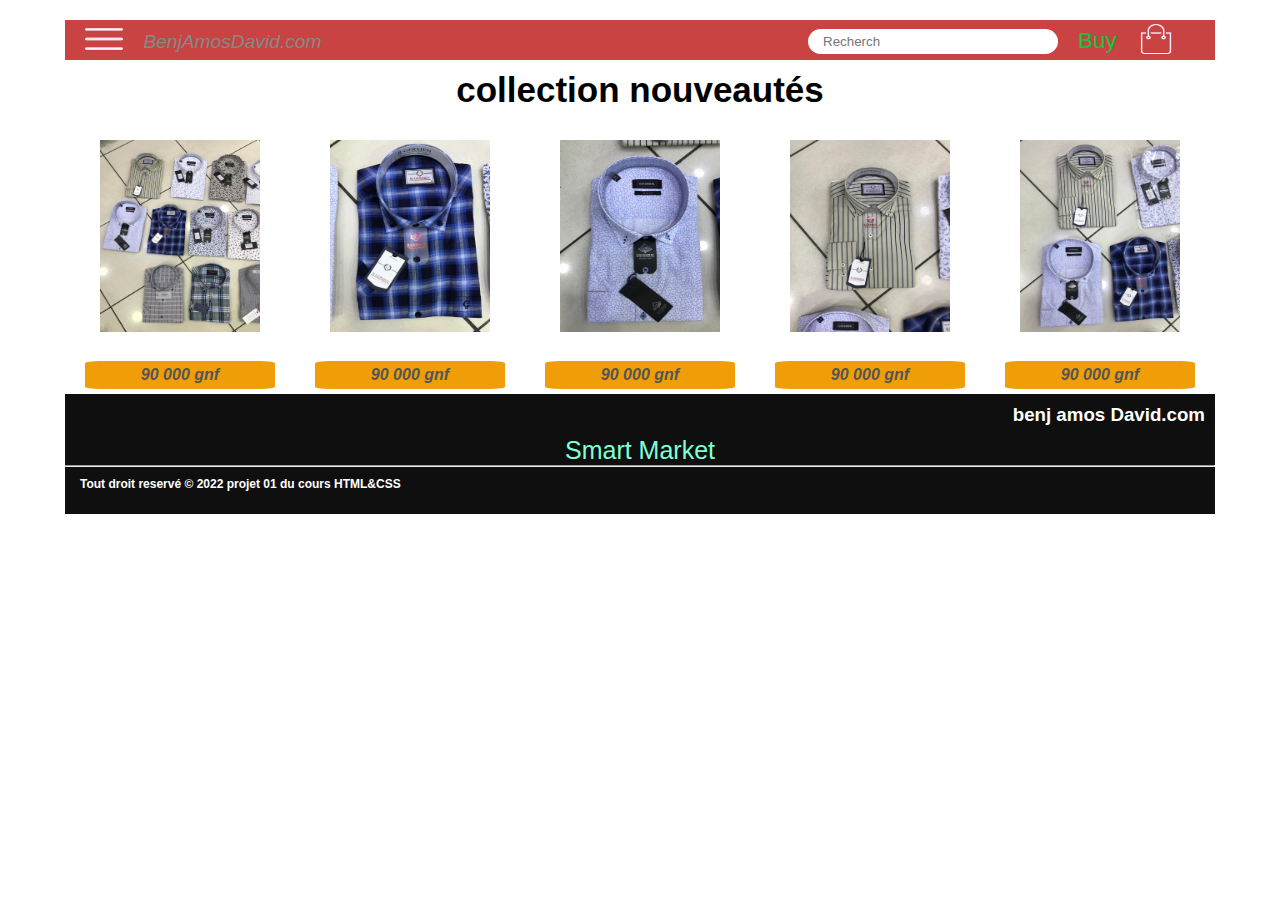
<file: chemiseM.html>
<!DOCTYPE html>
<html lang="fr">
<head>
    <meta charset="UTF-8">
    <meta http-equiv="X-UA-Compatible" content="IE=edge">
    <meta name="viewport" content="width=device-width, initial-scale=1.0">
    <title>pages des chemises</title>
    <link rel="stylesheet" href="style.css">
    <link rel="stylesheet" href="https://cdnjs.cloudflare.com/ajax/libs/font-awesome/4.7.0/css/font-awesome.css"
        integrity="sha512-5A8nwdMOWrSz20fDsjczgUidUBR8liPYU+WymTZP1lmY9G6Oc7HlZv156XqnsgNUzTyMefFTcsFH/tnJE/+xBg=="
        crossorigin="anonymous" referrerpolicy="no-referrer" />
</head>
<body>
    <div class="body-container">
        <section class="section-container">
            <div class="container">
                <div class="row">
                    <div class="menu-icone">
                        <div class="achat">
                            <div class="button">
                                <img class="btn btn-primary" src="/images/menu.png" alt="" onclick="toogleButton()">
                            </div>
                            <p><em>BenjAmosDavid.com</em></p>
                        </div>
                        <div class="achat">
                            <form>
                                <input type="text" placeholder="Recherch">
                            </form>
                            <p>Buy</p>
                            <span><a href=""><img src="/images/cart.png" alt=""></a></span>
                        </div>
                    </div>
                </div>
            </div>
        </section>
        <section class="section-container">
            <div class="row">
                <nav id="menu-collection">
                    <ul>
                        <li><a href="T-Shirt.html">Nos T-Shirts</a></li>
                        <li><a href="chemiseM.html">Nos Chemises</a></li>
                        <li><a href="MandC.html">Mandela court</a></li>
                        <li><a href="MandL.html">Mandela long</a></li>
                        <li><a href="Vestes.html">Nos Vestes</a></li>
                        <li><a href="index.html">Accueil</a></li>
                    </ul>
                </nav>
            </div>
        </section>
        <section class="section-container">
            <div class="body-page">
                <div class="container">
                    <h2>collection nouveautés</h2>
                    <div class="row">
                        <div class="col-1-col">
                            <img src="/images/chemise.Embale 2.jpg" alt="">
                            <p>90 000 gnf</p>
                        </div>
                        <div class="col-1-col">
                            <img src="/images/chemise.Embale 3.jpg" alt="">
                            <p>90 000 gnf</p>
                        </div>
                        <div class="col-1-col">
                            <img src="/images/chemise.Embale 4.jpg" alt="">
                            <p>90 000 gnf</p>
                        </div>
                        <div class="col-1-col">
                            <img src="/images/chemise.Embale 5.jpg" alt="">
                            <p>90 000 gnf</p>
                        </div>
                        <div class="col-1-col">
                            <img src="/images/chemise.Embale 6.jpg" alt="">
                            <p>90 000 gnf</p>
                        </div>
                      
                                               
                    </div>
                </div>
            </div>
    
        </section>
        <!-- footer -->
    
        <div class="section-container">
            <section class="footer">
                <h3>benj amos David.com</h3>
                <div class="foot-col-2">
                    <p>Smart Market</p>
                </div>
                <div class="hr">
                    <hr>
                </div>
                <h4>Tout droit reservé &copy; 2022 projet 01 du cours HTML&CSS</h4>
            </section>
        </div>
    </div>
    <!-- javascript -->
    <script>
        var x = document.getElementById('menu-collection');

        x.style.maxHeight = '0px';
        x.style.padding = '0px';

        function toogleButton() {
            if (x.style.maxHeight == '0px') {
                x.style.maxHeight = '150px';
                x.style.padding = '20px';


            } else {
                x.style.maxHeight = '0px';
                x.style.padding = '0px';
            }
        }
    </script>
</body>

</html>
</file>
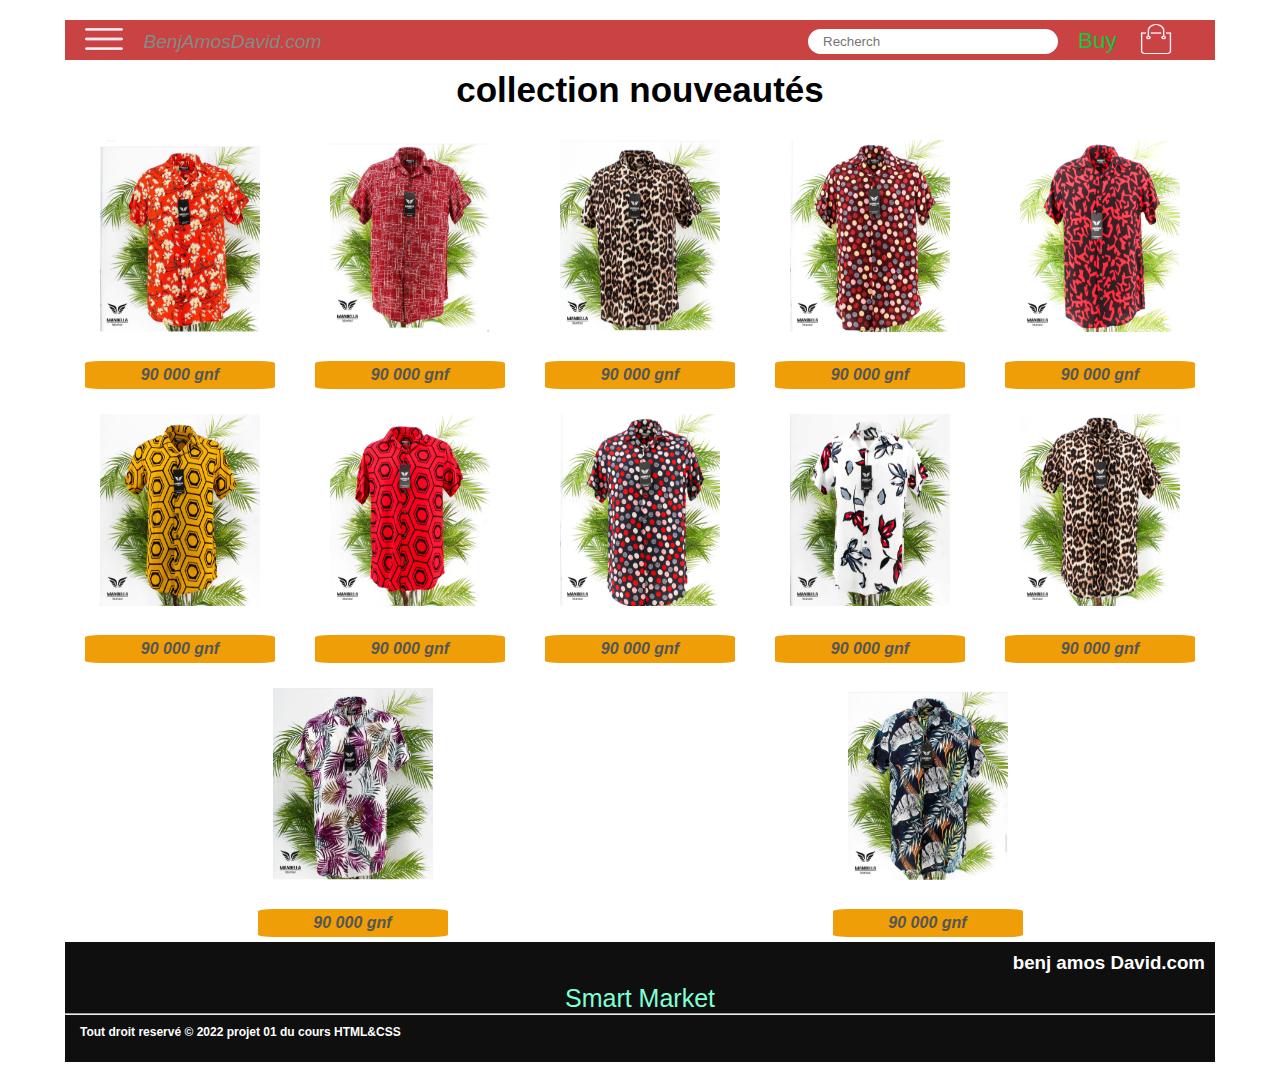
<file: MandC.html>
<!DOCTYPE html>
<html lang="fr">
<head>
    <meta charset="UTF-8">
    <meta http-equiv="X-UA-Compatible" content="IE=edge">
    <meta name="viewport" content="width=device-width, initial-scale=1.0">
    <title>Mandela court</title>
    <link rel="stylesheet" href="style.css">
    <link rel="stylesheet" href="https://cdnjs.cloudflare.com/ajax/libs/font-awesome/4.7.0/css/font-awesome.css"
        integrity="sha512-5A8nwdMOWrSz20fDsjczgUidUBR8liPYU+WymTZP1lmY9G6Oc7HlZv156XqnsgNUzTyMefFTcsFH/tnJE/+xBg=="
        crossorigin="anonymous" referrerpolicy="no-referrer" />
</head>
<body>
    <div class="body-container">
        <section class="section-container">
            <div class="container">
                <div class="row">
                    <div class="menu-icone">
                        <div class="achat">
                            <div class="button">
                                <img class="btn btn-primary" src="/images/menu.png" alt="" onclick="toogleButton()">
                            </div>
                            <p><em>BenjAmosDavid.com</em></p>
                        </div>
                        <div class="achat">
                            <form>
                                <input type="text" placeholder="Recherch">
                            </form>
                            <p>Buy</p>
                            <span><a href=""><img src="/images/cart.png" alt=""></a></span>
                        </div>
                    </div>
                </div>
            </div>
        </section>
        <section class="section-container">
            <div class="row">
                <nav id="menu-collection">
                    <ul>
                        <li><a href="T-Shirt.html">Nos T-Shirts</a></li>
                        <li><a href="chemiseM.html">Nos Chemises</a></li>
                        <li><a href="MandC.html">Mandela court</a></li>
                        <li><a href="MandL.html">Mandela long</a></li>
                        <li><a href="Vestes.html">Nos Vestes</a></li>
                        <li><a href="index.html">Accueil</a></li>
                    </ul>
                </nav>
            </div>
        </section>
        <section class="section-container">
            <div class="body-page">
                <div class="container">
                    <h2>collection nouveautés</h2>
                    <div class="row">
                       
                        <div class="col-1-col">
                            <img src="/images/Mandela 1.jpg" alt="">
                            <p>90 000 gnf</p>
                        </div>
                        <div class="col-1-col">
                            <img src="/images/Mandela 2.jpg" alt="">
                            <p>90 000 gnf</p>
                        </div>
                        <div class="col-1-col">
                            <img src="/images/Mandela 3.jpg" alt="">
                            <p>90 000 gnf</p>
                        </div>
                        <div class="col-1-col">
                            <img src="/images/Mandela 4.jpg" alt="">
                            <p>90 000 gnf</p>
                        </div>
                        <div class="col-1-col">
                            <img src="/images/Mandela 5.jpg" alt="">
                            <p>90 000 gnf</p>
                        </div>
                        <div class="col-1-col">
                            <img src="/images/Mandela 6.jpg" alt="">
                            <p>90 000 gnf</p>
                        </div>
                        <div class="col-1-col">
                            <img src="/images/Mandela 7.jpg" alt="">
                            <p>90 000 gnf</p>
                        </div>
                        <div class="col-1-col">
                            <img src="/images/Mandela 8.jpg" alt="">
                            <p>90 000 gnf</p>
                        </div>
                        <div class="col-1-col">
                            <img src="/images/Mandela 9.jpg" alt="">
                            <p>90 000 gnf</p>
                        </div>
                        <div class="col-1-col">
                            <img src="/images/Mandela 10.jpg" alt="">
                            <p>90 000 gnf</p>
                        </div>
                        <div class="col-1-col">
                            <img src="/images/Mandela 11.jpg" alt="">
                            <p>90 000 gnf</p>
                        </div>
                        <div class="col-1-col">
                            <img src="/images/Mandela 12.jpg" alt="">
                            <p>90 000 gnf</p>
                        </div>
                       
                        
                    </div>
                </div>
            </div>
    
        </section>
        <!-- footer -->
    
        <div class="section-container">
            <section class="footer">
                <h3>benj amos David.com</h3>
                <div class="foot-col-2">
                    <p>Smart Market</p>
                </div>
                <div class="hr">
                    <hr>
                </div>
                <h4>Tout droit reservé &copy; 2022 projet 01 du cours HTML&CSS</h4>
            </section>
        </div>
    </div>
    <!-- javascript -->
    <script>
        var x = document.getElementById('menu-collection');

        x.style.maxHeight = '0px';
        x.style.padding = '0px';

        function toogleButton() {
            if (x.style.maxHeight == '0px') {
                x.style.maxHeight = '150px';
                x.style.padding = '20px';


            } else {
                x.style.maxHeight = '0px';
                x.style.padding = '0px';
            }
        }
    </script>
</body>

</html>
</file>
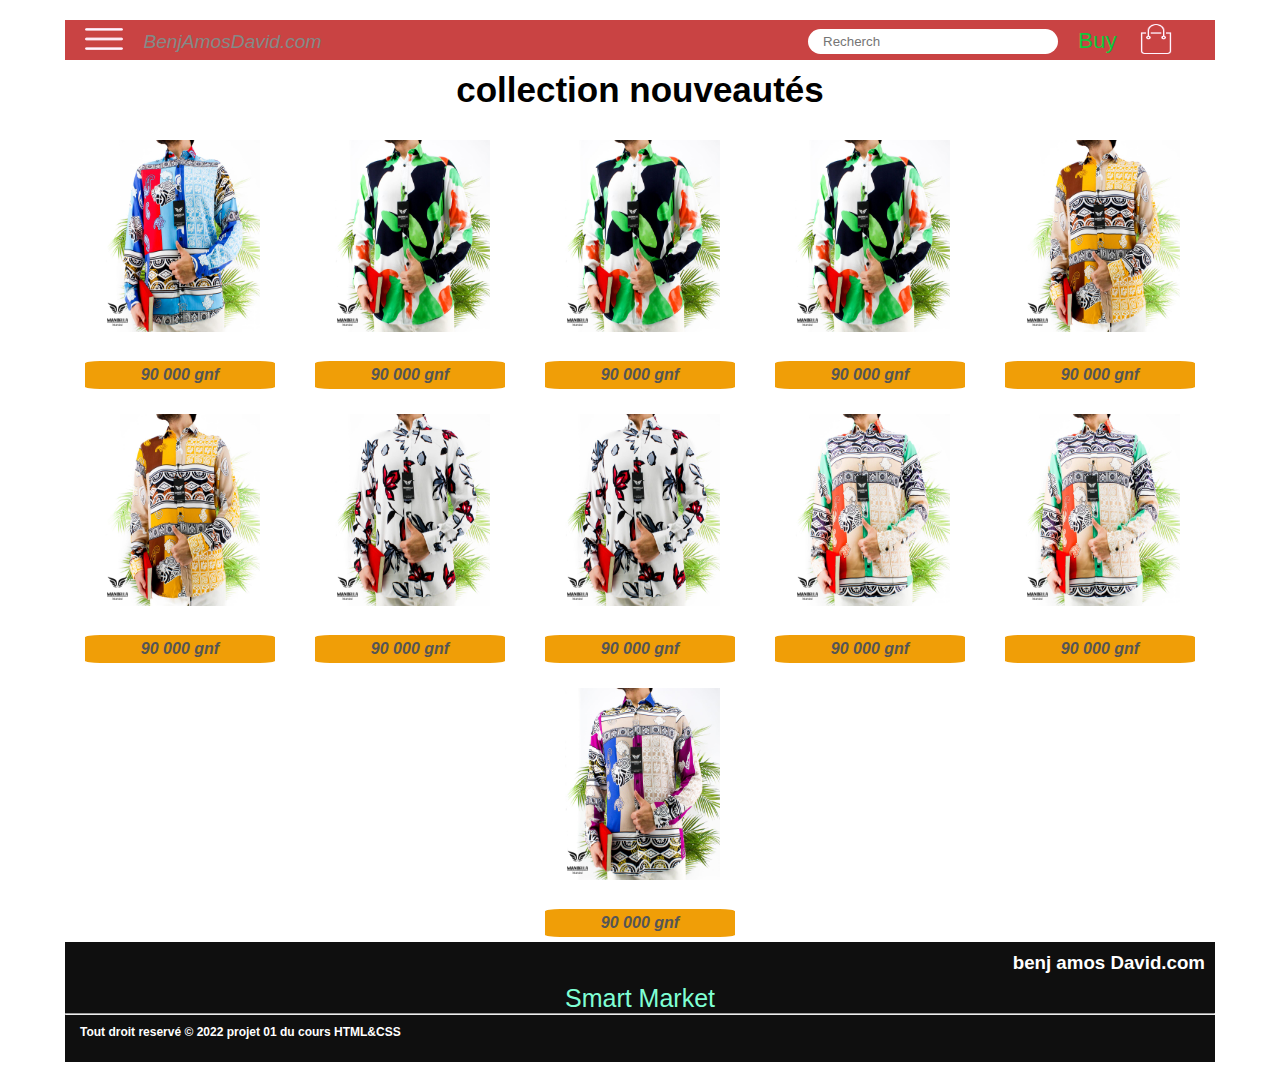
<file: MandL.html>
<!DOCTYPE html>
<html lang="fr">
<head>
    <meta charset="UTF-8">
    <meta http-equiv="X-UA-Compatible" content="IE=edge">
    <meta name="viewport" content="width=device-width, initial-scale=1.0">
    <title>pages des chemises</title>
    <link rel="stylesheet" href="style.css">
    <link rel="stylesheet" href="https://cdnjs.cloudflare.com/ajax/libs/font-awesome/4.7.0/css/font-awesome.css"
        integrity="sha512-5A8nwdMOWrSz20fDsjczgUidUBR8liPYU+WymTZP1lmY9G6Oc7HlZv156XqnsgNUzTyMefFTcsFH/tnJE/+xBg=="
        crossorigin="anonymous" referrerpolicy="no-referrer" />
</head>
<body>
   <div class="body-container">
    <section class="section-container">
        <div class="container">
            <div class="row">
                <div class="menu-icone">
                    <div class="achat">
                        <div class="button">
                            <img class="btn btn-primary" src="/images/menu.png" alt="" onclick="toogleButton()">
                        </div>
                        <p><em>BenjAmosDavid.com</em></p>
                    </div>
                    <div class="achat">
                        <form>
                            <input type="text" placeholder="Recherch">
                        </form>
                        <p>Buy</p>
                        <span><a href=""><img src="/images/cart.png" alt=""></a></span>
                    </div>
                </div>
            </div>
        </div>
    </section>
    <section class="section-container">
        <div class="row">
            <nav id="menu-collection">
                <ul>
                    <li><a href="T-Shirt.html">Nos T-Shirts</a></li>
                    <li><a href="chemiseM.html">Nos Chemises</a></li>
                    <li><a href="MandC.html">Mandela court</a></li>
                    <li><a href="MandL.html">Mandela long</a></li>
                    <li><a href="Vestes.html">Nos Vestes</a></li>
                    <li><a href="index.html">Accueil</a></li>
                </ul>
            </nav>
        </div>
    </section>
    <section class="section-container">
        <div class="body-page">
            <div class="container">
                <h2>collection nouveautés</h2>
                <div class="row">                  
                    <div class="col-1-col">
                        <img src="/images/Mandela.m long 2.jpg" alt="">
                        <p>90 000 gnf</p>
                    </div>
                  
                    <div class="col-1-col">
                        <img src="/images/Mandela.m long 3.jpg" alt="">
                        <p>90 000 gnf</p>
                    </div>
                  
                    <div class="col-1-col">
                        <img src="/images/Mandela.m long 4.jpg" alt="">
                        <p>90 000 gnf</p>
                    </div>
                  
                    <div class="col-1-col">
                        <img src="/images/Mandela.m long 5.jpg" alt="">
                        <p>90 000 gnf</p>
                    </div>
                  
                    <div class="col-1-col">
                        <img src="/images/Mandela.m long 6.jpg" alt="">
                        <p>90 000 gnf</p>
                    </div>
                  
                    <div class="col-1-col">
                        <img src="/images/Mandela.m long 7.jpg" alt="">
                        <p>90 000 gnf</p>
                    </div>
                  
                    <div class="col-1-col">
                        <img src="/images/Mandela.m long 8.jpg" alt="">
                        <p>90 000 gnf</p>
                    </div>
                  
                    <div class="col-1-col">
                        <img src="/images/Mandela.m long 9.jpg" alt="">
                        <p>90 000 gnf</p>
                    </div>
                  
                    <div class="col-1-col">
                        <img src="/images/Mandela.m long 10.jpg" alt="">
                        <p>90 000 gnf</p>
                    </div>
                  
                    <div class="col-1-col">
                        <img src="/images/Mandela.m long 11.jpg" alt="">
                        <p>90 000 gnf</p>
                    </div>
                  
                    <div class="col-1-col">
                        <img src="/images/Mandela.m long 12.jpg" alt="">
                        <p>90 000 gnf</p>
                    </div>                  
                  
                </div>
            </div>
        </div>

    </section>
    <!-- footer -->

    <div class="section-container">
        <section class="footer">
            <h3>benj amos David.com</h3>
            <div class="foot-col-2">
                <p>Smart Market</p>
            </div>
            <div class="hr">
                <hr>
            </div>
            <h4>Tout droit reservé &copy; 2022 projet 01 du cours HTML&CSS</h4>
        </section>
    </div>
   </div>
    <!-- javascript -->
    <script>
        var x = document.getElementById('menu-collection');

        x.style.maxHeight = '0px';
        x.style.padding = '0px';

        function toogleButton() {
            if (x.style.maxHeight == '0px') {
                x.style.maxHeight = '150px';
                x.style.padding = '20px';


            } else {
                x.style.maxHeight = '0px';
                x.style.padding = '0px';
            }
        }
    </script>
</body>

</html>
</file>
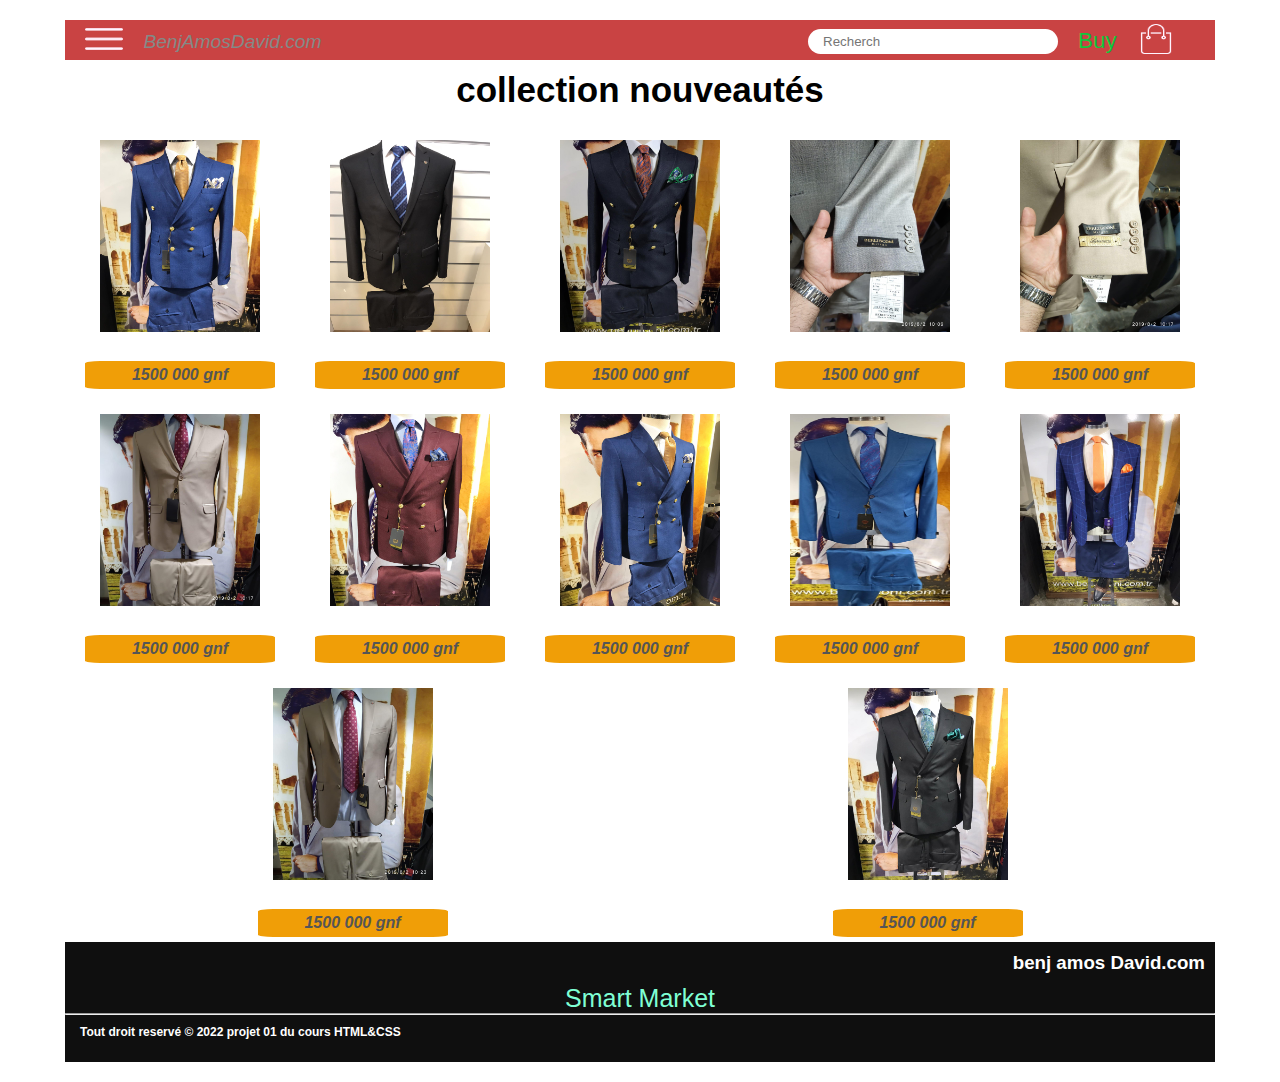
<file: Vestes.html>
<!DOCTYPE html>
<html lang="fr">

<head>
    <meta charset="UTF-8">
    <meta http-equiv="X-UA-Compatible" content="IE=edge">
    <meta name="viewport" content="width=device-width, initial-scale=1.0">
    <title>pages des Vestes</title>
    <link rel="stylesheet" href="style.css">
    <link rel="stylesheet" href="https://cdnjs.cloudflare.com/ajax/libs/font-awesome/4.7.0/css/font-awesome.css"
        integrity="sha512-5A8nwdMOWrSz20fDsjczgUidUBR8liPYU+WymTZP1lmY9G6Oc7HlZv156XqnsgNUzTyMefFTcsFH/tnJE/+xBg=="
        crossorigin="anonymous" referrerpolicy="no-referrer" />
</head>

<body>
   <div class="body-container">
    <section class="section-container">
        <div class="container">
            <div class="row">
                <div class="menu-icone">
                    <div class="achat">
                        <div class="button">
                            <img class="btn btn-primary" src="/images/menu.png" alt="" onclick="toogleButton()">
                        </div>
                        <p><em>BenjAmosDavid.com</em></p>
                    </div>
                    <div class="achat">
                        <form>
                            <input type="text" placeholder="Recherch">
                        </form>
                        <p>Buy</p>
                        <span><a href=""><img src="/images/cart.png" alt=""></a></span>
                    </div>
                </div>
            </div>
        </div>
    </section>
    <section class="section-container">
        <div class="row">
            <nav id="menu-collection">
                <ul>
                    <li><a href="T-Shirt.html">Nos T-Shirts</a></li>
                    <li><a href="chemiseM.html">Nos Chemises</a></li>
                    <li><a href="MandC.html">Mandela court</a></li>
                    <li><a href="MandL.html">Mandela long</a></li>
                    <li><a href="Vestes.html">Nos Vestes</a></li>
                    <li><a href="index.html">Accueil</a></li>
                </ul>
            </nav>
        </div>
    </section>
    
    <section class="section-container">
        <div class="body-page">
            <div class="container">
                <h2>collection nouveautés</h2>
                <div class="row">
                    <div class="col-1-col">
                        <img src="/images/veste 2.jpg" alt="">
                        <p>1500 000 gnf</p>
                    </div>                  
                    <div class="col-1-col">
                        <img src="/images/veste 3.jpg" alt="">
                        <p>1500 000 gnf</p>
                    </div>                  
                    <div class="col-1-col">
                        <img src="/images/veste 4.jpg" alt="">
                        <p>1500 000 gnf</p>
                    </div>                  
                    <div class="col-1-col">
                        <img src="/images/veste 5.jpg" alt="">
                        <p>1500 000 gnf</p>
                    </div>                  
                    <div class="col-1-col">
                        <img src="/images/veste 6.jpg" alt="">
                        <p>1500 000 gnf</p>
                    </div>                  
                    <div class="col-1-col">
                        <img src="/images/veste 7.jpg" alt="">
                        <p>1500 000 gnf</p>
                    </div>                  
                    <div class="col-1-col">
                        <img src="/images/veste 8.jpg" alt="">
                        <p>1500 000 gnf</p>
                    </div>                  
                    <div class="col-1-col">
                        <img src="/images/veste 9.jpg" alt="">
                        <p>1500 000 gnf</p>
                    </div>                  
                    <div class="col-1-col">
                        <img src="/images/veste 10.jpg" alt="">
                        <p>1500 000 gnf</p>
                    </div>                  
                    <div class="col-1-col">
                        <img src="/images/veste 11.jpg" alt="">
                        <p>1500 000 gnf</p>
                    </div>                  
                    <div class="col-1-col">
                        <img src="/images/veste 12.jpg" alt="">
                        <p>1500 000 gnf</p>
                    </div>                  
                    <div class="col-1-col">
                        <img src="/images/veste 13.jpg" alt="">
                        <p>1500 000 gnf</p>
                    </div>                  
                   
                  
                </div>
            </div>
        </div>

    </section>
    <!-- footer -->

    <div class="section-container">
        <section class="footer">
            <h3>benj amos David.com</h3>
            <div class="foot-col-2">
                <p>Smart Market</p>
            </div>
            <div class="hr">
                <hr>
            </div>
            <h4>Tout droit reservé &copy; 2022 projet 01 du cours HTML&CSS</h4>
        </section>
    </div>
   </div>
    <!-- javascript -->
    <script>
        var x = document.getElementById('menu-collection');

        x.style.maxHeight = '0px';
        x.style.padding = '0px';

        function toogleButton() {
            if (x.style.maxHeight == '0px') {
                x.style.maxHeight = '150px';
                x.style.padding = '20px';


            } else {
                x.style.maxHeight = '0px';
                x.style.padding = '0px';
            }
        }
    </script>
</body>

</html>
</file>
<file: style.css>
@import url('https://fonts.googleapis.com/css2?family=Poppins:wght@200;300;400;500;900&family=Roboto:ital,wght@0,100;0,300;0,400;1,100&display=swap');

*{
    margin: 0;
    padding: 0;
    box-sizing: border-box;
}


body {
    
    font-family: Impact, Haettenschweiler, 'Arial Narrow Bold', sans-serif;
}

.body-container{
    max-width: 1200px;
    margin: 20px auto;
    padding-left:25px ;
    padding-right: 25px;
}

.section-container  {    
    position: relative;
    /* margin-left:20px;
    margin-right:20px; */
    width: 100%;   
   
}

.container{
    display: inline-block; 
    margin:0px; 
    width: 100%;

}

.menu-icone{
    position: relative;
    display: flex;
    width: 100%;
    background: rgb(201, 67, 67);
    justify-content: space-between;
    padding-right: 20px;
    align-items: center;
    padding-top: 4px;
    padding-bottom:2px;
}

.row{
    display: flex;
    align-items: center;      
    flex-wrap: wrap;
    justify-content: space-around;
}


.container h2{    
    text-align: center;
    margin: 10px;
    font-weight: bold;
    font-size: 35px;
}

.menu-icone img{
    width: 2.4rem;
    height: 30px;
    margin:0 20px;
    filter: invert(100%) sepia(78%) saturate(1211%) hue-rotate(190deg) brightness(107%) contrast(100%);
}

.achat{
    display: flex;
    flex-direction: row;
    align-items: center;
    /* margin: 4px; */

}


.achat p{
    font-size: 1.4rem;
    color: #0ec73c;
}
.menu-icone p em{
    font-size: 1.2rem;
    color: #848a87;
}


.menu-icone form input{
    border-radius:  32px;
    border: #fff;
    padding:0 15px;
    width: 250px;
    height: 25px;
    margin:0 20px;
}

.text-page1{
    display: flex;
    flex-direction: column;
    margin:0 60px ;
}
.text-page1 h1{
    margin-bottom: 20px;
    font-family: 'Lucida Sans', 'Lucida Sans Regular', 'Lucida Grande', 'Lucida Sans Unicode', Geneva, Verdana, sans-serif;
    font-size: 30px;
    font-weight: bold;
    color: #555;
}
.text-page1 p{
    font-size: 20px;
    font-style: italic;
    font-family: Impact, Haettenschweiler, 'Arial Narrow Bold', sans-serif;
    color: rgb(153, 76, 76);
}
.text-page2{
    width: 9rem;
   margin-right: 280px;
   
}

nav {
    position: relative;
    flex: 1;
    text-align: left;
    align-content: center;
    background: #555;
    max-height: 200px;
    
}
nav ul {
    display: inline-block;
    list-style-type: none;
    
}
nav ul li {
    display: inline-block;
    margin-left: 20px;
    text-decoration: none;
}
nav ul li a{
    text-decoration: none;
    color: #fff;  
}

.profile-page{
    padding-top: 40px;
    background: #c7670ec7;
}

/* style de la section collection */

.body-page{
    background: #fff;
}

.col-1-col {
    flex-basis: 10%;
}

.col-1-col img {
    width: 10rem;
    height: 12rem;
    margin: 20px;
}

.col-1-col p {
    padding: 5px;
    margin: 5px;
    font-style: italic;
    font-weight: bold;
    color:#555;
    background: rgb(240, 158, 7);
    text-align: center;
    border-radius: 8%;
}

.footer {
    max-width: 1200px;
    background: #0f0f0f;
    height: 120px;
    justify-content: center;
    
}

.footer h3 {
    width: 100%;
    padding: 10px 0;
    text-align: end;
    color: #fff;
    padding-right: 10px;
}

.footer p {
    font-size: 25px;
    text-align: center;
    color: aquamarine;
    
}

.footer h4 {
    font-size: 12px;
    color: #fff;
    margin-top: 10px;
    margin-bottom: 10px;
    margin-left: 15px;
}

.footer .hr {
    border: solid 0.1 #fff;
    justify-content: center;

}








/* style du mediaquery */

@media only screen and (max-width:800px) {

   
    .menu-icone {
        position: relative;
        background: #1c1670;
        flex: 1;
                
        text-align: center;
    }
    .menu-icone form input{
        border-radius:  32px;
        border: #fff;
        padding:0 15px;
        width: 150px;
        height: 25px;
        margin:0 5px;
    }
    nav{
        height: 300px;
        width: 100%;
        padding: 5px;
        transition: max-height 0.5s, padding 0.5s;
    
    }
    nav ul{
        position: absolute;
        left: 0px;
        top: 0;
        background: #000;
        width: 100%;
        height: 100%;
        text-align: right;
        padding-right: 10px;
        display: inline-block;
    }
    nav ul li{
        display: block;
        margin: 10px;
        
    }      
        
    .profile {
        background: hwb(310 4% 8% / 0.479);
        max-width: 100%;
    }
       

    .footer {
        justify-content: center;
        padding: 20px;
        
    }

    
    
}



@media only screen and (max-width:600px) {
    .container{
        width: 100%;
    }
    .container h2{
        font-size: 18px;
        font-weight: bold;
        font-family: Georgia, 'Times New Roman', Times, serif;
        color: red;
    }
    .menu-icone {
        justify-content: center;
    }
    .menu-icone img{
        justify-content: center;
        font-size: 0.3rem;
        padding: 5px;
    }
    
    .text-page1 h1{
        font-size: 20px;
        font-weight: bold;
        font-family: 'Trebuchet MS', 'Lucida Sans Unicode', 'Lucida Grande', 'Lucida Sans', Arial, sans-serif;
    }
    .profile-page{
        background: #0ec73c;
    }

   
    .menu-icone form input{
        border-radius:  32px;
        border: #fff;
        padding:0 10px;
        width: 100px;
        height: 20px;
        margin:0 2px;
    }
   
    
    .menu-icone p em{
        font-size: 0.5rem;
        color: #848a87;
        margin-right: 5px;
    }

    .text-page2 img{
        width: 15rem;
               
    }
    
    .footer {       
        padding: 15px;        
        justify-content: center; 
    }
   
}
</file>
